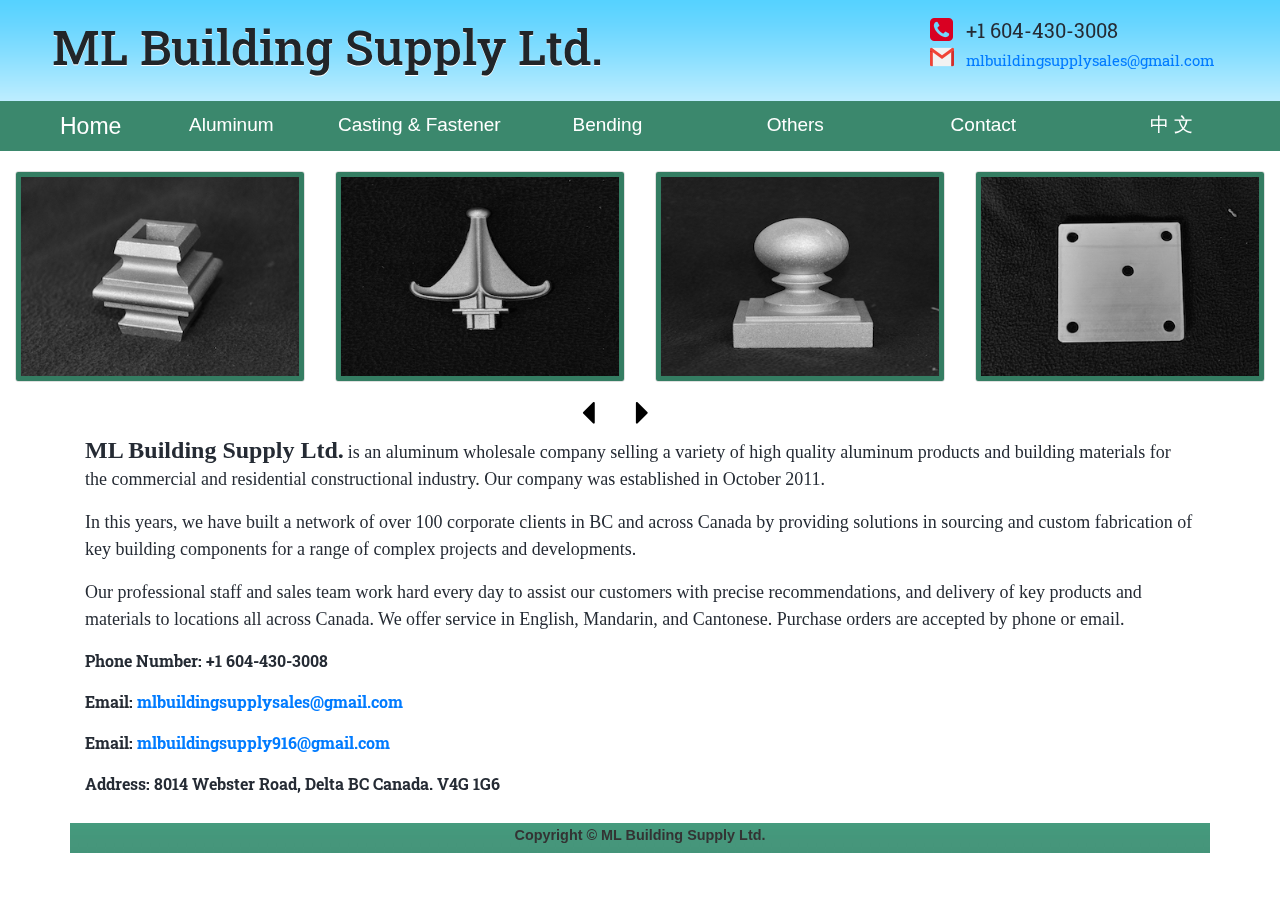
<file: index.html>
<!DOCTYPE html>
<head>
 	<link href='https://fonts.googleapis.com/css?family=Roboto+Slab:700' rel='stylesheet' type='text/css'>
	<link rel="stylesheet" type="text/css" href="style.css" />
  <title>Welcome to ML Building Supply!</title>
  <meta http-equiv="Content-Type" content="text/html; charset=utf-8" />
  <meta name="author" content="Tom Deng" />
  <meta name="description" content="ML Building Supply LTD">
  <meta name="keywords" content="Aluminum,Bending, Stainless, product, building, supply">
  <link rel="stylesheet" type="text/css" href="css/bootstrap.css" />

  <script src="js/config.js"></script>
  <script src="js/jquery-3.3.1.js"></script>
</head>
<html>
<body>
  <div id="body_container" >
    <div id="totalhead" >

    <div class="navbar" id="header">
      <h1>ML Building Supply Ltd.</h1>
      <div id="header_right">
          <ul>
            <li id="phone">+1 604-430-3008</li>
            <li id="email"><a href="mailto:mlbuildingsupplysales@gmail.com">mlbuildingsupplysales@gmail.com</a></li>
          </ul>
      </div>
    </div> <!-- div header -->

   	<!-- <div id="menu">
  		<ul>
  			<li><a href="index.php" class="current">Home</a></li>
  			<li><a href="aluminum.php">Aluminum</a></li>
  			<li><a href="stainless.php">Casting & Fastener</a></li>
        <li><a href="bending.php">Bending</a></li>
        <li><a href="others.php">Others</a></li>
  			<li><a href="contact.php">Contact</a></li>
  		</ul>
  	</div>	 <!-- menu -->
  	<div class="clear"></div>


    <!-- narvar -->
   <nav id="main_navbar" class="navbar  navbar-expand-lg navbar-dark" style="background-color: #3b886d;">
     <a id="home" class="navbar-brand" href="index.html"><span id="home_span">Home</span></a>
     <button class="navbar-toggler" type="button" data-toggle="collapse" data-target="#navbarNavAltMarkup" aria-controls="navbarNavAltMarkup" aria-expanded="false" aria-label="Toggle navigation">
       <span class="navbar-toggler-icon"></span>
     </button>
     <div class="collapse navbar-collapse" id="navbarNavAltMarkup">
       <ul id="navbar_list" class="navbar-nav">
         <li id="aluminum">
           <a class="nav-item nav-link " href="aluminum.html"><span id="aluminum_span">Aluminum</span> </a>
         </li>
         <li id="stainless">
           <a class="nav-item nav-link  " href="stainless.html"><span id="stainless_span">Casting & Fastener</span></a>
         </li>
         <li id="bending">
           <a class="nav-item nav-link  " href="bending.html"><span id="bending_span">Bending</span></a>
         </li>
         <li id="others">
           <a class="nav-item nav-link  " href="others.html"><span id="others_span">Others</span></a>
         </li>
         <li id="contact">
           <a class="nav-item nav-link  " href="contact.html"><span id="contact_span">Contact</span></a>
         </li>
         <li id="lang">
           <a class="nav-item nav-link  " ><span id="lang_span">中 文</span></a>
         </li>
       </ul>
     </div>
   </nav>

  </div>


    <!-- <div id="carouselExampleInterval" class="carousel slide"  data-ride="carousel">
      <div class="carousel-inner">
        <div class="carousel-item active" data-interval="100">
          <img id="carousel_img" src="img/main/mainpage1.jpg" class="d-block w-100"  alt="...">
        </div>
        <div class="carousel-item" data-interval="100">
          <img id="carousel_img" src="img/main/mainpage2.jpg" class="d-block w-100"  alt="...">
        </div>
        <div class="carousel-item" data-interval="100">
          <img id="carousel_img" src="img/main/mainpage3.jpg" class="d-block w-100"  alt="...">
        </div>
      </div>
      <a class="carousel-control-prev" href="#carouselExampleInterval" role="button" data-slide="prev">
        <span class="carousel-control-prev-icon" aria-hidden="true"></span>
        <span class="sr-only">Previous</span>
      </a>
      <a class="carousel-control-next" href="#carouselExampleInterval" role="button" data-slide="next">
        <span class="carousel-control-next-icon" aria-hidden="true"></span>
        <span class="sr-only">Next</span>
      </a>
    </div> -->


    <!--Carousel Wrapper-->
    <div id="multi-item-example" class="carousel slide carousel-multi-item carousel-multi-item-2" data-ride="carousel">




      <!--Slides-->
      <div class="carousel-inner" role="listbox">

        <!--First slide-->
        <div class="carousel-item active">

          <div class="col-md-3 mb-3">
            <div class="card">
              <img class="img-fluid" src="newimg/MLAF-07C.jpg"
                alt="Card image cap">
            </div>
          </div>

          <div class="col-md-3 mb-3">
            <div class="card">
              <img class="img-fluid" src="newimg/MLAF-08.jpg"
                alt="Card image cap">
            </div>
          </div>

          <div class="col-md-3 mb-3">
            <div class="card">
              <img class="img-fluid" src="newimg/MLAF-15B.jpg"
                alt="Card image cap">
            </div>
          </div>

          <div class="col-md-3 mb-3">
            <div class="card">
              <img class="img-fluid" src="newimg/MLCAL01-4.7.jpg"
                alt="Card image cap">
            </div>
          </div>

        </div>
        <!--/.First slide-->

        <!--Second slide-->
        <div class="carousel-item">

          <div class="col-md-3 mb-3">
            <div class="card">
              <img class="img-fluid" src="newimg/MLCAL05.jpg"
                alt="Card image cap">
            </div>
          </div>

          <div class="col-md-3 mb-3">
            <div class="card">
              <img class="img-fluid" src="newimg/MLCAL10-3.jpg"
                alt="Card image cap">
            </div>
          </div>

          <div class="col-md-3 mb-3">
            <div class="card">
              <img class="img-fluid" src="newimg/MLCAL20-4.6.jpg"
                alt="Card image cap">
            </div>
          </div>

          <div class="col-md-3 mb-3">
            <div class="card">
              <img class="img-fluid" src="newimg/MLF-02.jpg"
                alt="Card image cap">
            </div>
          </div>

        </div>
        <!--/.Second slide-->

        <!--Third slide-->
        <div class="carousel-item">

          <div class="col-md-3 mb-3">
            <div class="card">
              <img class="img-fluid" src="newimg/MLF-04.jpg"
                alt="Card image cap">
            </div>
          </div>

          <div class="col-md-3 mb-3">
            <div class="card">
              <img class="img-fluid" src="newimg/MLF-06.jpg"
                alt="Card image cap">
            </div>
          </div>

          <div class="col-md-3 mb-3">
            <div class="card">
              <img class="img-fluid" src="newimg/MLF-14.jpg"
                alt="Card image cap">
            </div>
          </div>

          <div class="col-md-3 mb-3">
            <div class="card">
              <img class="img-fluid" src="newimg/MLF-37.jpg"
                alt="Card image cap">
            </div>
          </div>

        </div>
        <!--/.Third slide-->

      </div>
      <!--/.Slides-->
      <!--Controls-->
      <div class="controls-top">
        <a class="black-text" href="#multi-item-example"  data-slide="prev"><img src='newimg/left.png'/></a><i class="fas fa-angle-left fa-3x pr-3"></i></a>

        <a class="black-text" href="#multi-item-example"  data-slide="next"><img src='newimg/right.png'/><i class="fas fa-angle-right fa-3x pl-3"></i></a>
      </div>
        <!--/.Controls-->
    </div>
    <!--/.Carousel Wrapper-->



<div class="main_page">
	<div class="container" id="introduce">
    <!-- <div class="fadein">
      <img src="img/ca_h14_m.jpg">
      <img src="img/al_01.jpg">
      <img src="img/be_11.jpg">
      <img src="img/ca_f11_m.jpg">
      <img src="img/ot_a11_m.jpg">
      <img src="img/ot_clamp11_m.jpg">
    </div> -->

    <span id="big">ML Building Supply Ltd.</span> <span class="p" id="p_1">is an aluminum wholesale company selling a variety of high quality aluminum products and building materials for the commercial and residential constructional industry. Our company was established in October 2011.</span></p>
	  <p class="p" id="p_2">In this years, we have built a network of over 100 corporate clients in BC and across Canada by providing solutions in sourcing and custom fabrication of key building components for a range of complex projects and developments.</p>
	  <p class="p" id="p_3">Our professional staff and sales team work hard every day to assist our customers with precise recommendations, and delivery of key products and materials to locations all across Canada. We offer service in English, Mandarin, and Cantonese. Purchase orders are accepted by phone or email.</p>
    <p><strong style="font-family: 'Roboto Slab', sans-serif" id="p_phone">Phone Number: +1 604-430-3008</strong></p>
    <p><strong style="font-family: 'Roboto Slab', sans-serif" id="p_email">Email: <a href="mailto:mlbuildingsupplysales@gmail.com">mlbuildingsupplysales@gmail.com</a></strong></p>
    <p><strong style="font-family: 'Roboto Slab', sans-serif" id="p_email">Email: <a href="mailto:mlbuildingsupply916@gmail.com">mlbuildingsupply916@gmail.com</a></strong></p>
    <p><strong style="font-family: 'Roboto Slab', sans-serif" id="p_address">Address: 8014 Webster Road, Delta BC Canada. V4G 1G6</strong></p>

  </div>
</div>

<div class="clear"></div>
<div id="push"></div>
</div> <!-- wrapper -->











<div class="container" id="footer">
<div id="copyright">
 <b>Copyright &copy; <?php echo date("Y"); ?> ML Building Supply Ltd.</b>
</div>
</div>



<script src="js/bootstrap.js"></script>
<script src="js/fun.js"></script>

<!-- <script src="https://code.jquery.com/jquery-1.6.2.min.js"></script> -->
<!--<script>-->
<!--jQuery(document).ready(function($) {-->
<!--    $('.lightbox_trigger').click(function(e) {-->
<!--        e.preventDefault();-->
<!--        var image_href = $(this).attr("href");-->
<!--        if ($('#lightbox').length > 0) {-->
<!--            $('#content').html('<img src="' + image_href + '" />');-->
<!--            $('#lightbox').show();-->
<!--        }-->
<!--        else {-->
<!--            var lightbox =-->
<!--            '<div id="lightbox">' +-->
<!--                '<p>Click to close</p>' +-->
<!--                '<div id="content">' +-->
<!--                    '<img src="' + image_href +'" />' +-->
<!--                '</div>' +-->
<!--            '</div>';-->
<!--            $('body').append(lightbox);-->
<!--        }-->
<!--    });-->
<!--    $('#lightbox').live('click', function() {-->
<!--        $('#lightbox').hide();-->
<!--    });-->
<!--});-->

<!--$(function(){-->
<!--    $('.fadein img:gt(0)').hide();-->
<!--    setInterval(function(){-->
<!--      $('.fadein :first-child').fadeOut()-->
<!--         .next('img').fadeIn()-->
<!--         .end().appendTo('.fadein');},-->
<!--      3000);-->
<!--})-->



<!--</script>-->

</body>
</html>
</file>
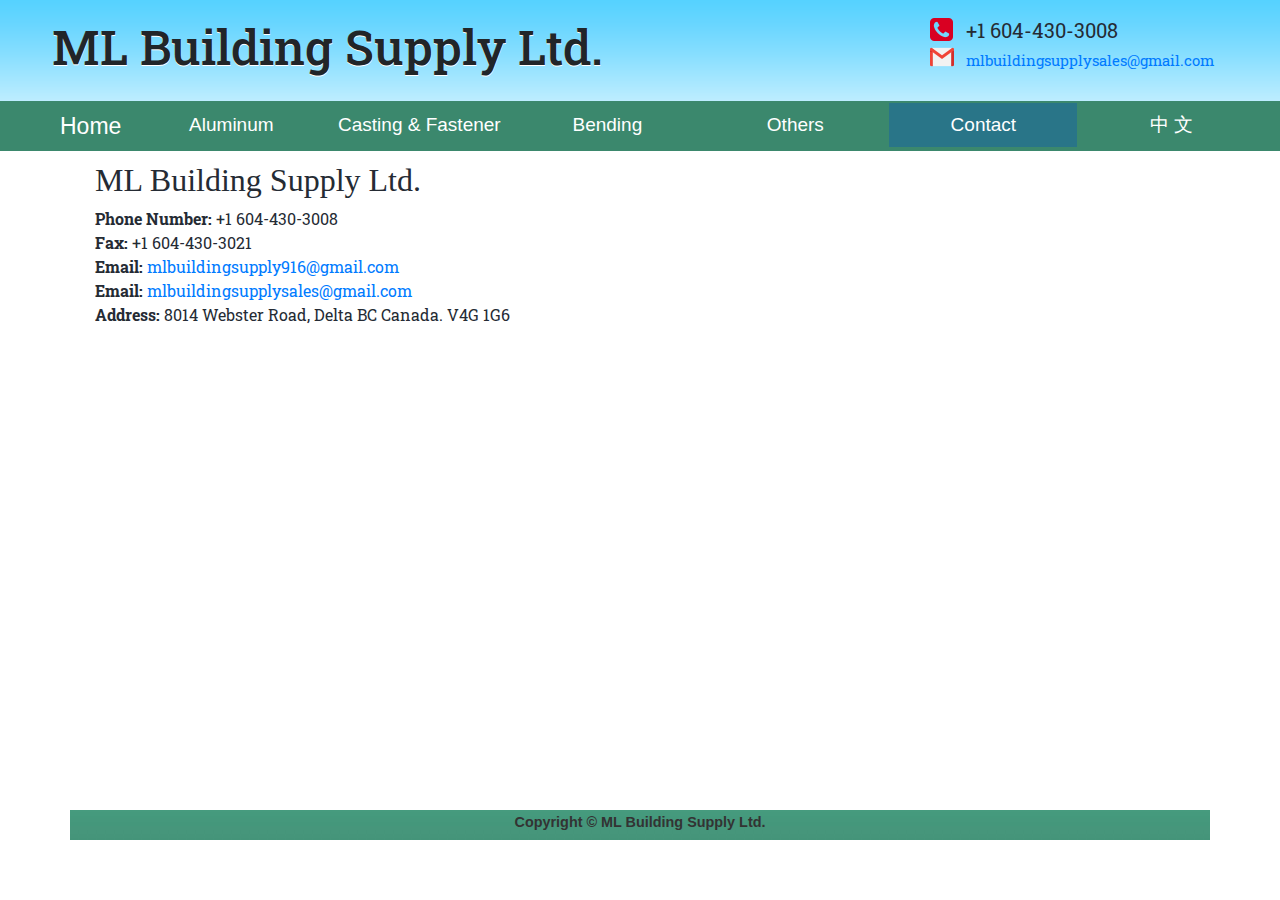
<file: contact.html>
<!DOCTYPE html>
<head>
 	<link href='https://fonts.googleapis.com/css?family=Roboto+Slab:700' rel='stylesheet' type='text/css'>
	<link rel="stylesheet" type="text/css" href="style.css" />
  <title>Welcome to ML Building Supply!</title>
  <meta http-equiv="Content-Type" content="text/html; charset=utf-8" />
  <meta name="author" content="Tom Deng" />
  <meta name="description" content="ML Building Supply LTD">
  <meta name="keywords" content="Aluminum,Bending, Stainless, product, building, supply">
  <link rel="stylesheet" type="text/css" href="css/bootstrap.css" />

  <script src="js/config.js"></script>
  <script src="js/jquery-3.3.1.js"></script>
</head>
<html>
<body>
  <div id="body_container" >
    <div id="totalhead" >

    <div class="navbar" id="header">
      <h1>ML Building Supply Ltd.</h1>
      <div id="header_right">
          <ul>
            <li id="phone">+1 604-430-3008</li>
            <li id="email"><a href="mailto:mlbuildingsupplysales@gmail.com">mlbuildingsupplysales@gmail.com</a></li>
          </ul>
      </div>
    </div> <!-- div header -->

   	<!-- <div id="menu">
  		<ul>
  			<li><a href="index.php">Home</a></li>
  			<li><a href="aluminum.php">Aluminum</a></li>
  			<li><a href="stainless.php">Casting & Fastener</a></li>
        <li><a href="bending.php">Bending</a></li>
        <li><a href="others.php">Others</a></li>
  			<li><a href="contact.php" class="current">Contact</a></li>
  		</ul>
  	</div>	 <!-- menu -->
  	<div class="clear"></div>

    <!-- narvar -->
   <nav id="main_navbar" class="navbar  navbar-expand-lg navbar-dark" style="background-color: #3b886d;">
     <a id="home" class="navbar-brand" href="index.html"><span id="home_span">Home</span></a>
     <button class="navbar-toggler" type="button" data-toggle="collapse" data-target="#navbarNavAltMarkup" aria-controls="navbarNavAltMarkup" aria-expanded="false" aria-label="Toggle navigation">
       <span class="navbar-toggler-icon"></span>
     </button>
     <div class="collapse navbar-collapse" id="navbarNavAltMarkup">
       <ul id="navbar_list" class="navbar-nav">
         <li id="aluminum">
           <a class="nav-item nav-link " href="aluminum.html"><span id="aluminum_span">Aluminum</span> </a>
         </li>
         <li id="stainless">
           <a class="nav-item nav-link  " href="stainless.html"><span id="stainless_span">Casting&Fastener</span></a>
         </li>
         <li id="bending">
           <a class="nav-item nav-link  " href="bending.html"><span id="bending_span">Bending</span></a>
         </li>
         <li id="others">
           <a class="nav-item nav-link  " href="others.html"><span id="others_span">Others</span></a>
         </li>
         <li id="contact">
           <a class="nav-item nav-link active " href="contact.html"><span id="contact_span">Contact</span></a>
         </li>
         <li id="lang">
           <a class="nav-item nav-link  " ><span id="lang_span">中 文</span></a>
         </li>
       </ul>
     </div>
   </nav>

  </div>





<div class= "container">
  <div class='main_page'>
	<h2>ML Building Supply Ltd.</h2>
  <p style="font-family: 'Roboto Slab', sans-serif">
  <strong>Phone Number:</strong> +1 604-430-3008<br>
  <strong>Fax: </strong>+1 604-430-3021<br>
  <strong>Email: </strong><a href="mailto:mlbuildingsupply916@gmail.com">mlbuildingsupply916@gmail.com</a><br>
  <strong>Email: </strong><a href="mailto:mlbuildingsupplysales@gmail.com">mlbuildingsupplysales@gmail.com</a><br>
  <strong>Address:</strong> 8014 Webster Road, Delta BC Canada. V4G 1G6
  </p>
        <iframe src="https://www.google.com/maps/embed?pb=!1m14!1m8!1m3!1d5219.478939377957!2d-122.996074!3d49.1485708!3m2!1i1024!2i768!4f13.1!3m3!1m2!1s0x5485df1928b6658b%3A0xa2465b4d62a7d9e6!2s8014+Webster+Rd%2C+Delta%2C+BC+V4G+1G6!5e0!3m2!1sen!2sca!4v1538643698191" width="600" height="450" frameborder="0" style="border:0" allowfullscreen></iframe>
  </div>
</div>

<div class="clear"></div>
<div id="push"></div>
</div> <!-- wrapper -->











<div class="container" id="footer">
<div id="copyright">
 <b>Copyright &copy; <?php echo date("Y"); ?> ML Building Supply Ltd.</b>
</div>
</div>



<script src="js/bootstrap.js"></script>
<script src="js/fun.js"></script>

<!-- <script src="https://code.jquery.com/jquery-1.6.2.min.js"></script> -->
<!--<script>-->
<!--jQuery(document).ready(function($) {-->
<!--    $('.lightbox_trigger').click(function(e) {-->
<!--        e.preventDefault();-->
<!--        var image_href = $(this).attr("href");-->
<!--        if ($('#lightbox').length > 0) {-->
<!--            $('#content').html('<img src="' + image_href + '" />');-->
<!--            $('#lightbox').show();-->
<!--        }-->
<!--        else {-->
<!--            var lightbox =-->
<!--            '<div id="lightbox">' +-->
<!--                '<p>Click to close</p>' +-->
<!--                '<div id="content">' +-->
<!--                    '<img src="' + image_href +'" />' +-->
<!--                '</div>' +-->
<!--            '</div>';-->
<!--            $('body').append(lightbox);-->
<!--        }-->
<!--    });-->
<!--    $('#lightbox').live('click', function() {-->
<!--        $('#lightbox').hide();-->
<!--    });-->
<!--});-->

<!--$(function(){-->
<!--    $('.fadein img:gt(0)').hide();-->
<!--    setInterval(function(){-->
<!--      $('.fadein :first-child').fadeOut()-->
<!--         .next('img').fadeIn()-->
<!--         .end().appendTo('.fadein');},-->
<!--      3000);-->
<!--})-->



<!--</script>-->

</body>
</html>
</file>
<file: style.css>
html, body {
    height: 100%;
}



/* body {
  background-image: url(img/bg_main_dark.jpg);
  margin:0;
  padding:0;
} */

/* #main_navbar {
  margin-left: -10px;
  margin-right: -10px;

} */


/*
#wrapper {
  width: 969px; /*original 960*/
  min-height: 100%;             /*IE 6 hack*/
  height: auto !important; /*IE 6 hack*/
  height: 100%;
  margin: 0 auto -30px;  /*height of the footer*/

/* new added */
  border-left: 1px solid #989B9C;
  border-right: 1px solid #989B9C;
  padding: 0 10px 0 10px;
  background: white;
} */

#push {
    height: 30px; /*height of the footer*/
    clear:both;
}

#footer {
    width:100%;
    margin-left:auto;
    margin-right:auto;
    height: 30px; /*height of the footer*/
    clear:both;
    background-image: url(img/menu_bg.jpg);
/*    background:#ffab62;  */
    color: rgb(51, 51, 51);
    /* text-shadow: 1px 1px 0px rgba(255, 255, 255, 0.6); */
    text-align: center;
}


#copyright {
    font-size: 90%;
    padding-top: 5px;
    height: 40px;
    line-height: 15px;
}

#header {
  /* width:966px;
  height: 90px; */
  /* margin: 0px auto; */
  margin-left: -9.5px;
  font-family: 'Roboto Slab', sans-serif;
  background-image: url(img/blue_color_fade.gif);
  background-repeat: repeat-x;
}

#header h1{
  padding-left: 45px;
  text-shadow: 0px 1px 0px white;
  float: left;
  font-size: 48px;
}

#header_right {
  height: 100%;
  padding-right: 50px;
  margin-top: 10px;
  float: right;
}

#header_right ul {
  list-style: none;
  /* margin-top:45px; */
}

#header_right li {
  padding-bottom:2px;
}

#phone {
  background: url(img/circle_phone.png) no-repeat;
  line-height: 25px;
  color: #252B34;
  font-size: 20px;
  padding-left: 36px;
}

#email {
  line-height: 30px;
  padding-left: 36px;
  background: url(img/circle_mail.png) no-repeat;
  font-size: 15px;
}

#email a {
  text-decoration: none;
}

#main_navbar {
  padding-left: 60px;
  height: 50px;
  text-align: center;
}

#main_navbar #home {
  font-size: 23px;
}

#main_navbar ul {
  /* padding-left: 20px; */
  width: 100%;
}


#main_navbar li {
  font-size: 19px;
  width: 188px;
  /* padding-top: 2px; */
}




#menu {
    /* width: 960px; */
    height: 45px;
    margin: 0 auto;
    line-height: 45px;
    background-image: url(img/menu_bg.jpg);
}

#menu ul {
    list-style: none;
    margin:0;
    padding:0;
}

#menu li{
    float: left;
    margin: 0;
    padding: 0;

}

#menu li a:link, a:visited {
    color: white;
    font-family: 'Roboto Slab', sans-serif;
    text-shadow: 0 1px 1px #000000;
    display: inline-block;
    padding: 0 30px;
    text-decoration:none;
    font-size: 16px;
    /*line-height: 45px;  I dont' understand why it affects email address display in chrome*/
}

#menu li a:hover, a:active, a.current{
    background-image: url(img/menu_bg1.jpg);
}

#menu li a.current:hover {
    cursor:default;
}

.grid_12 {
  padding-left: 3px;
  display:inline;
  float: left;
  position: relative;
  margin-left: 15%;
  margin-right: 0px;
  width:960px;
  padding-bottom: 20px;

  clear:both;
}

.clear {
  clear: both;
  display: block;
  overflow: hidden;
  visibility: hidden;
  width: 0;
  height: 0;
}


div.main_page {
    margin:auto;
    padding:10px;
    line-height: 1.5em;
    background-color:white;
    font-family: Georgia,Serif;
    color: #252B34;
/*    font-family: "Helvetica Neue", Helvetica, Arial, sans-serif; */
}

.main_content{
  margin-top: 25px;
}

.item {
  display:inline;
  float: left;
  position: relative;
  width: 155px;
  height: 108px;
  margin-top: 12px;
  margin-left: 15px;
  margin-right: 16px;
  margin-bottom: 12px;
  background: none repeat scroll 0% 0% rgb(255, 255, 255);
  padding: 3px 0px 1px 2px;
  border: 1px solid rgb(204, 204, 204);
}

.item img{
    max-width: 150px;
    max-height: 160px;
}

.al_item {
  display:inline;
  float: left;
  position: relative;
  width: 155px;
  height: 200px;
  margin-top: 12px;
  margin-left: 15px;
  margin-right: 15px;
  margin-bottom: 12px;
  background: none repeat scroll 0% 0% rgb(255, 255, 255);
  padding: 10px 0px 1px 4px;
  border: 1px solid rgb(204, 204, 204);
}

.al_item img{
    max-width: 150px;
    max-height: 200px;
}

  #lightbox {
    position:fixed; /* keeps the lightbox window in the current viewport */
    top:0;
    left:0;
    width:100%;
    height:100%;
    background:url(img/overlay.png) repeat;
    text-align:center;
  }
  #lightbox p {
    text-align:right;
    color:#fff;
    margin-right:20px;
    font-size:12px;
  }
  #lightbox img {
    box-shadow:0 0 25px #111;
    -webkit-box-shadow:0 0 25px #111;
    -moz-box-shadow:0 0 25px #111;
    max-width:940px;
  }

#big {
  font-size: 24px;
  font-weight: bold;
}

.fadein {
  position:relative;
  width:320px;
  height:320px;
    float: right;
    margin: 10px 10px;
    position: relative;
    padding: 10px;
    box-shadow: 0 0 20px rgba(0,0,0,0.4);
  }

.fadein img {
    position:absolute;
    top: 10px;
    left: 10px;
    right: 10px;
    bottom: 10px;
    width:320px;
    height:320px;
  }
#navbarNavAltMarkup {
/*   z-index: 0; */
  margin-top: -1.6px;
}

.carousel {
  height: 100%;
}
.carousel-inner {
  height: 100%;
}
.carousel-control-next {
  z-index:101
}

#lang_span {
  color: white;
}
#lang_span:hover {
  color: #ccded8;
}

#home_span:hover {
  color: #ccded8;
}
.p {
  font-size: 18px;
  line-height: 27px;
}

@media (min-width: 768px) {
.carousel-multi-item-2 .col-md-3 {
float: left;
width: 25%;
max-width: 100%; } }

.carousel-multi-item-2 .card img {
border-radius: 2px; }

/* .card{
  border: black;
} */

.img-fluid {
  border-style: solid;
  border-width: 5px;
  border-color: #347d62;
}
#multi-item-example {
  margin-top: 20px;
}
.controls-top {
  margin-left: 45%;
}

.nav-link {color:white;}
</file>
